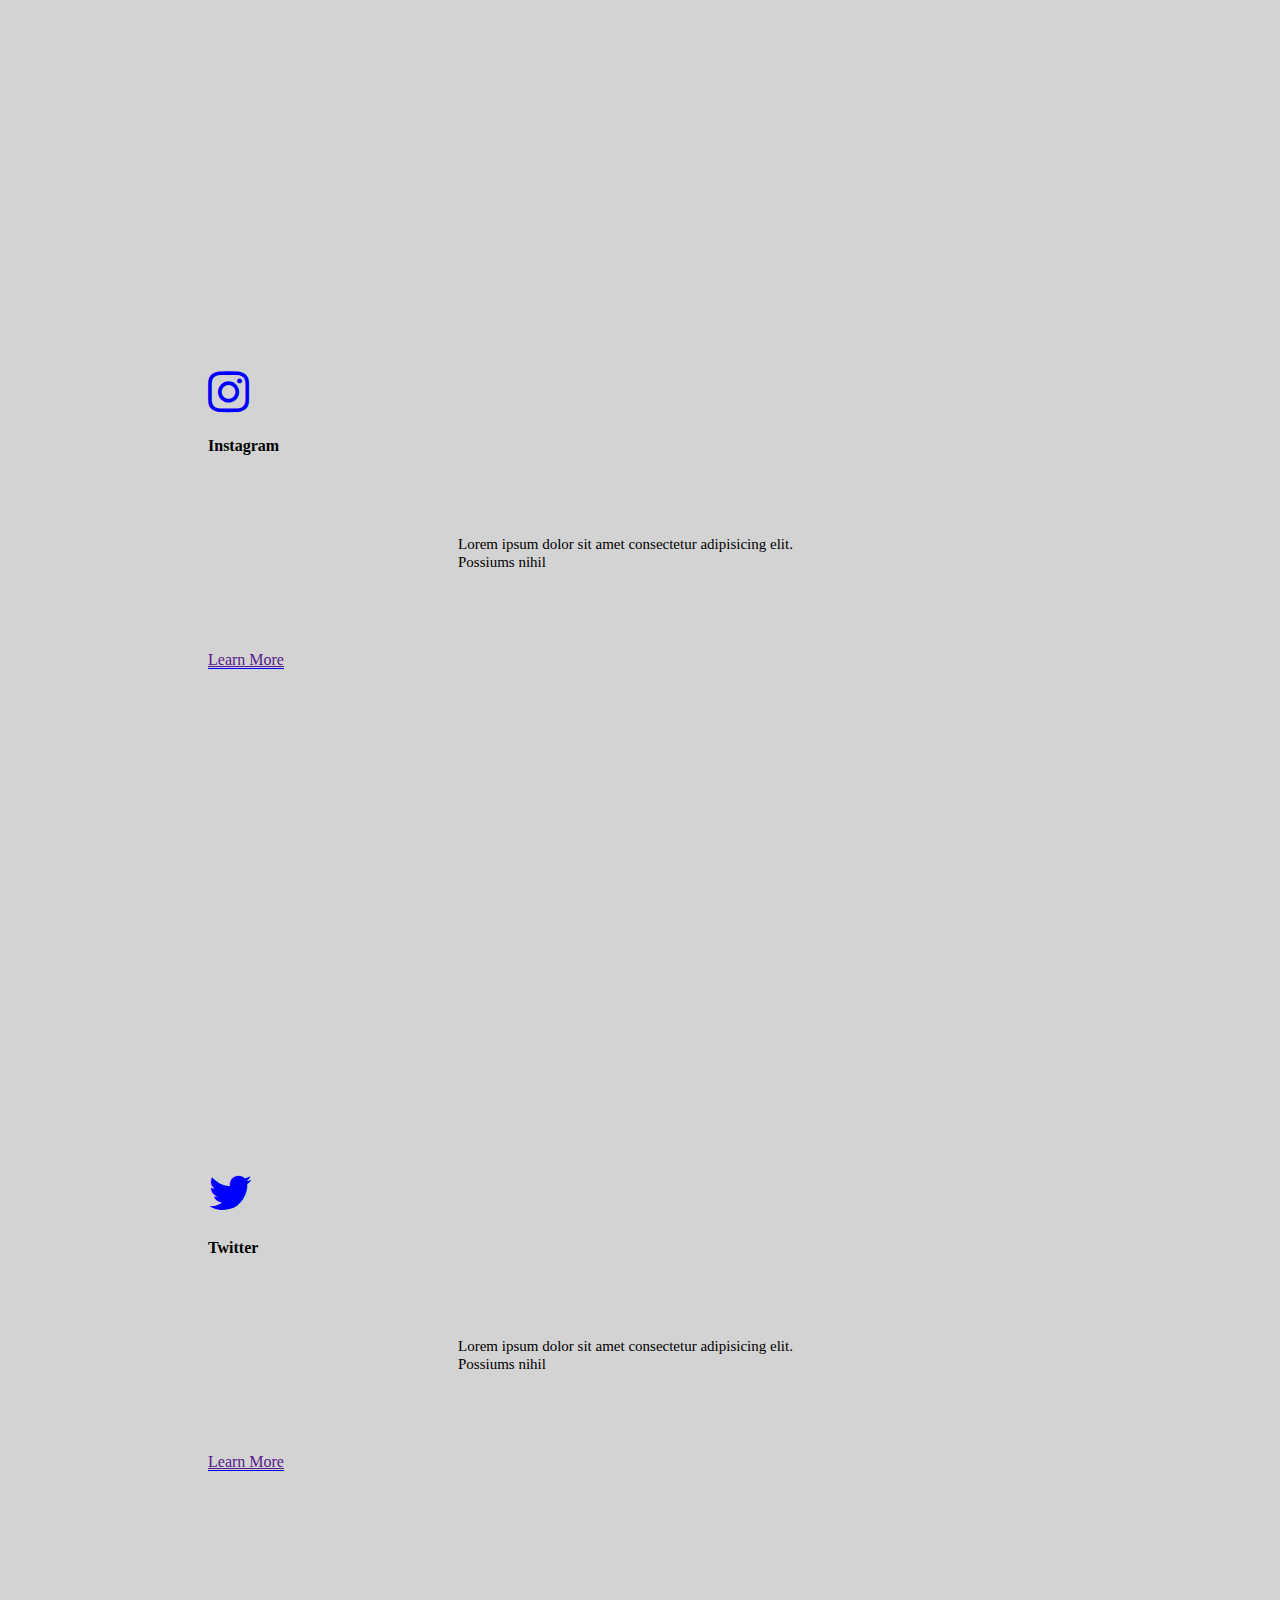
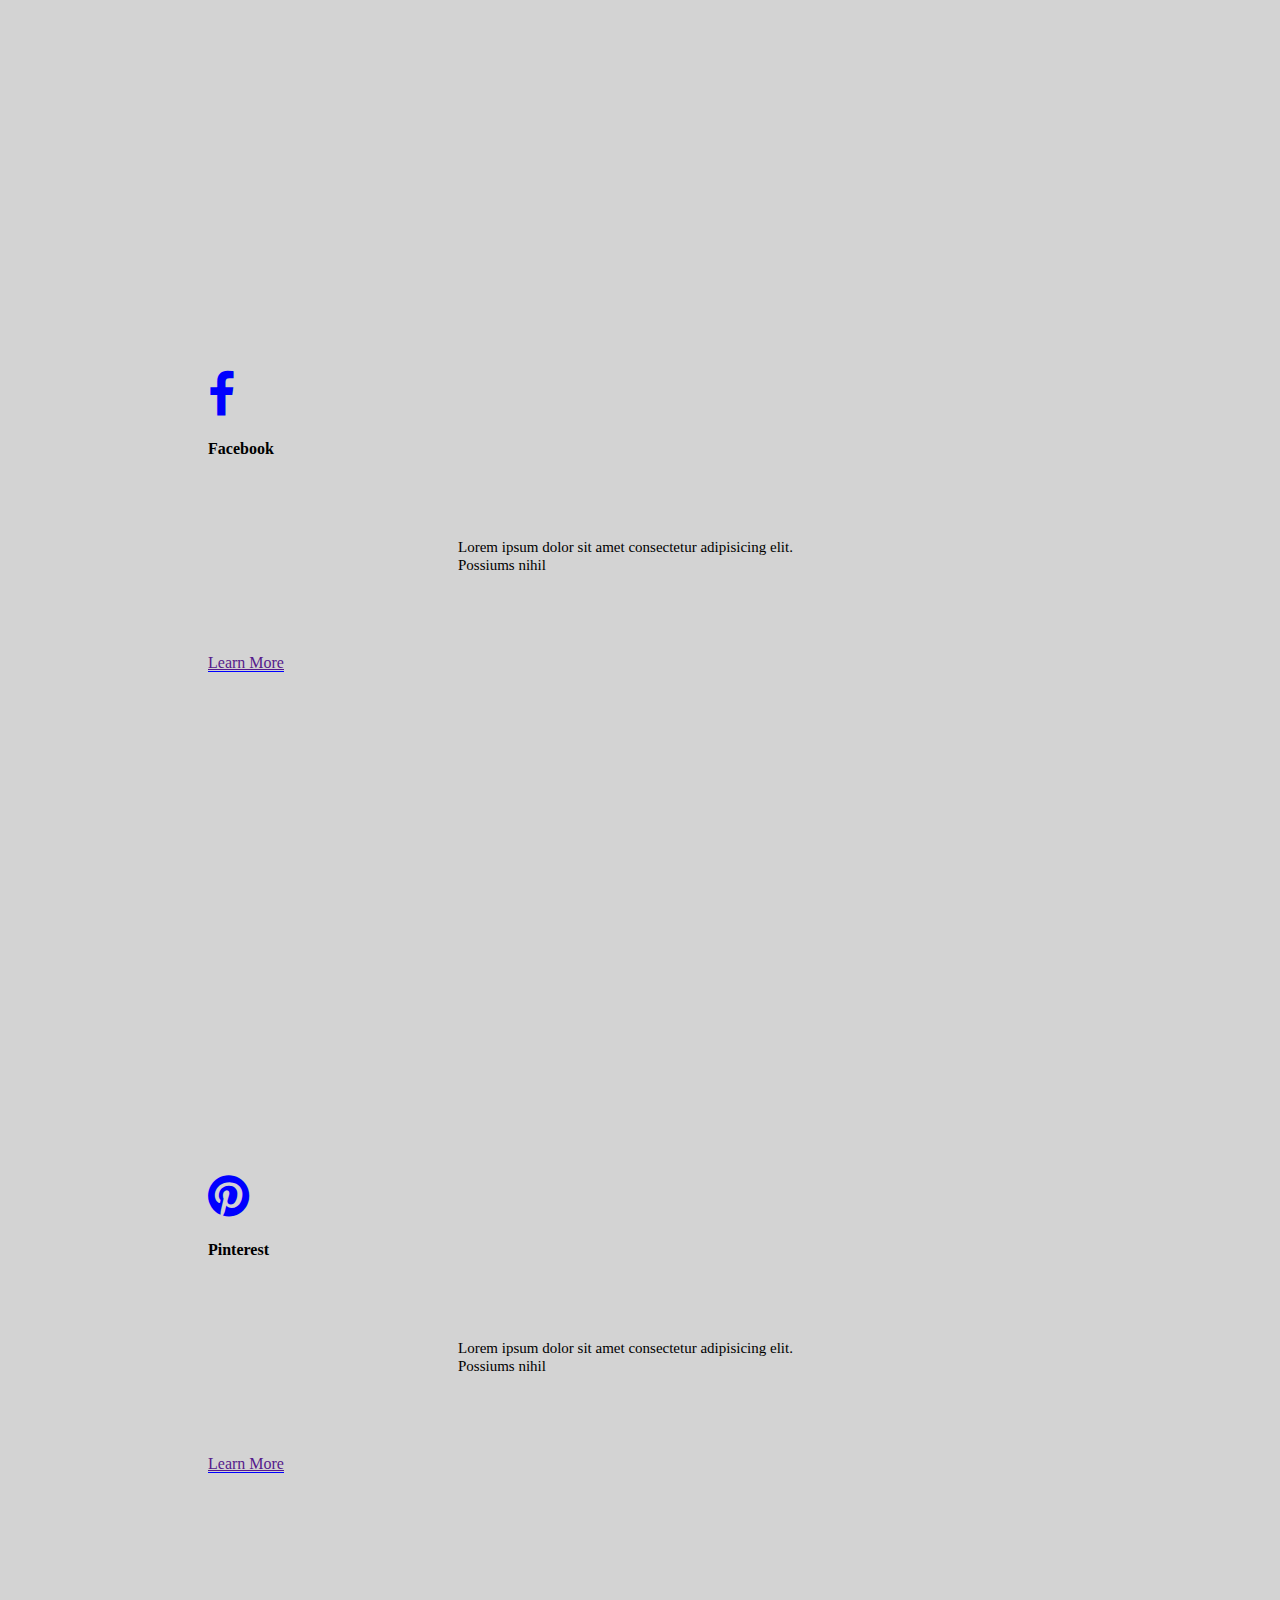
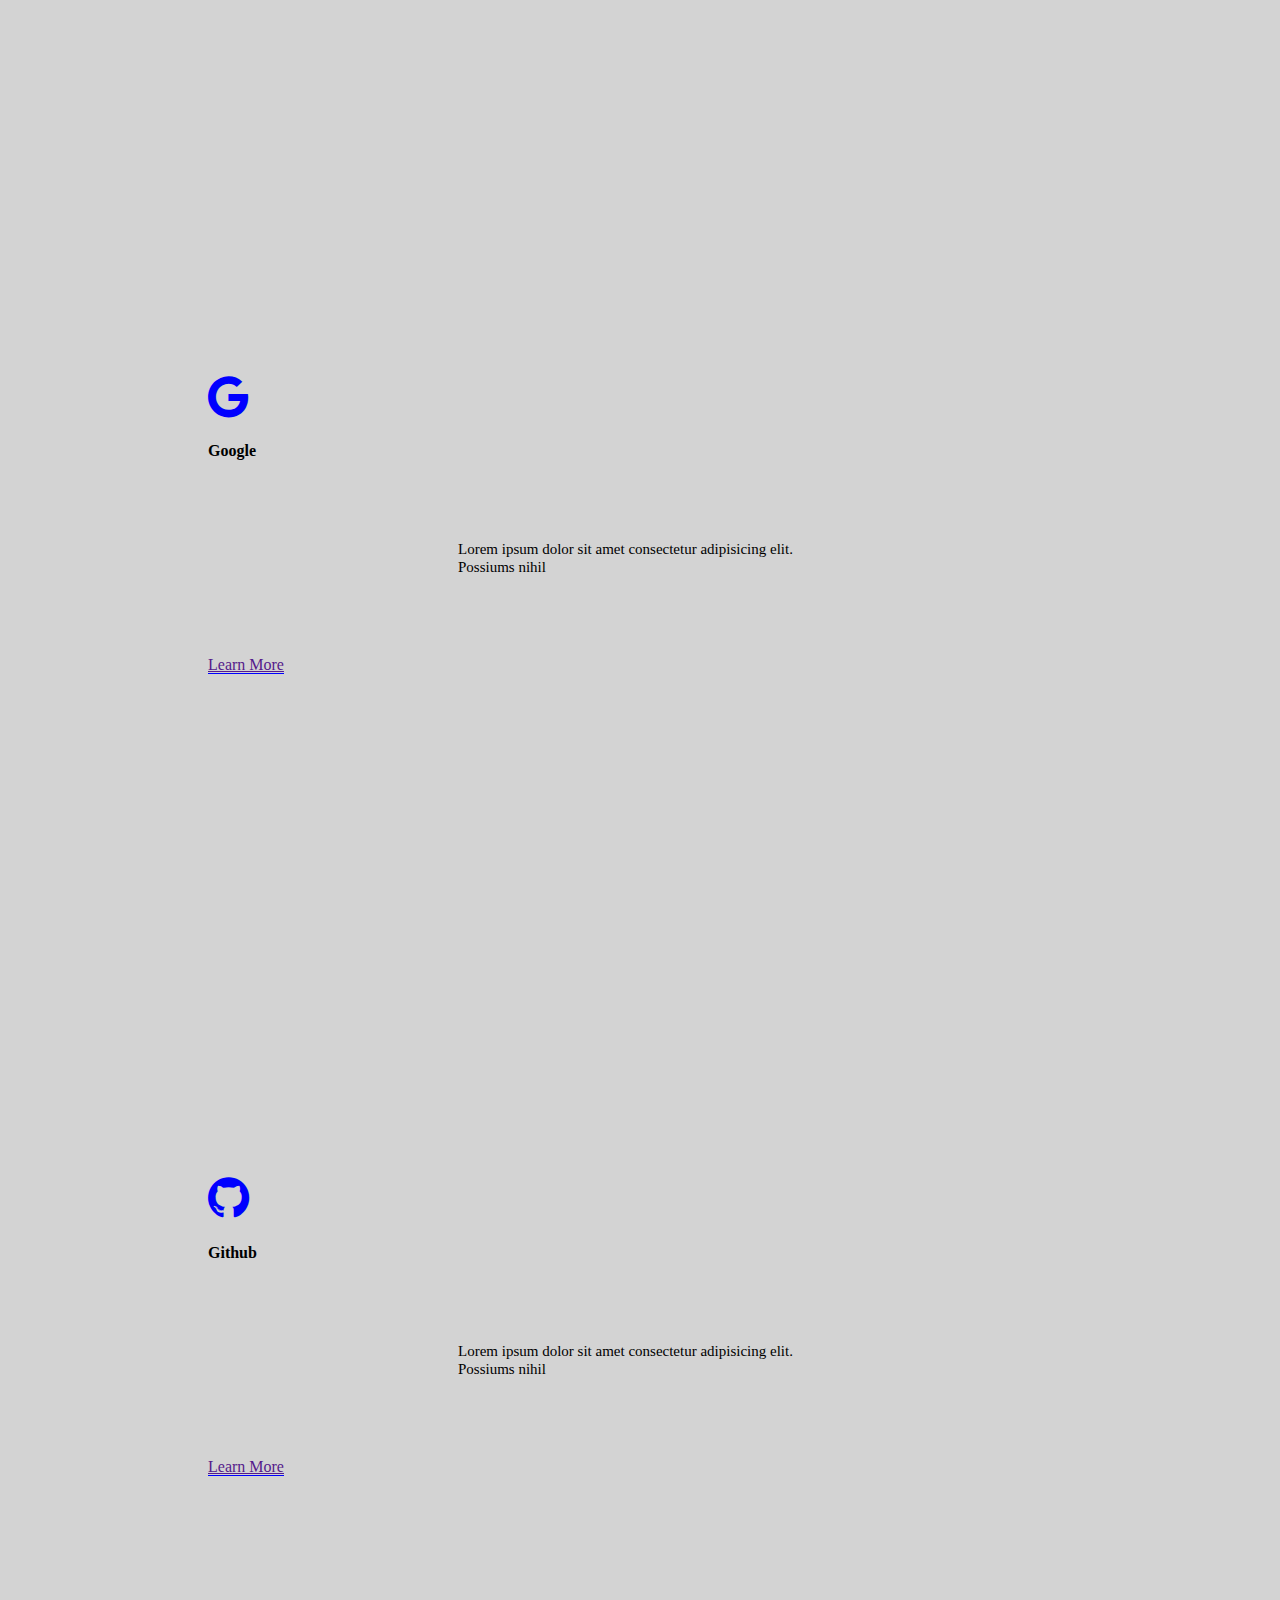
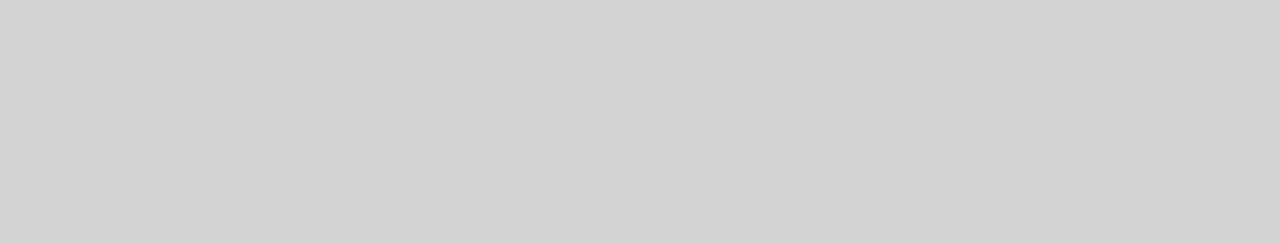
<file: index.html>
<!DOCTYPE html>
<html lang="en">
<head>
    <meta charset="UTF-8">
    <meta http-equiv="X-UA-Compatible" content="IE=edge">
    <meta name="viewport" content="width=device-width, initial-scale=1.0">
    <title>Social cards</title>
<link rel="stylesheet" href="https://cdn.jsdelivr.net/npm/bootstrap@4.5.3/dist/css/bootstrap.min.css" integrity="sha384-TX8t27EcRE3e/ihU7zmQxVncDAy5uIKz4rEkgIXeMed4M0jlfIDPvg6uqKI2xXr2" crossorigin="anonymous">  
<link rel="stylesheet" href="https://cdnjs.cloudflare.com/ajax/libs/font-awesome/4.7.0/css/font-awesome.min.css" integrity="sha512-SfTiTlX6kk+qitfevl/7LibUOeJWlt9rbyDn92a1DqWOw9vWG2MFoays0sgObmWazO5BQPiFucnnEAjpAB+/Sw==" crossorigin="anonymous" referrerpolicy="no-referrer" />
<link rel="stylesheet" href="./index.css">
</head>
<body>
    <div class = "box">
        <div class = "container">
            <div class = "row">
                <div class = "col-sm-4 col-md-4 col-lg-4">
                    <div class ="box-center text-center">
                        <i class="fa fa-instagram fa-3x"></i>
                        <h4>Instagram</h4>
                        <div class ="text">
                        <span>Lorem ipsum dolor sit amet consectetur adipisicing elit. Possiums nihil</span>
                        </div>
                        <a href="" >Learn More</a>
                    </div>

                </div>
                <div class = "col-sm-4 col-md-4 col-lg-4">
                    <div class ="box-center text-center">
                        <i class="fa fa-twitter fa-3x"></i>
                        <h4>Twitter</h4>
                        <div class ="text">
                        <span>Lorem ipsum dolor sit amet consectetur adipisicing elit. Possiums nihil</span>
                        </div>
                        <a href="" >Learn More</a>
                    </div>

                </div>
                <div class = "col-sm-4 col-md-4 col-lg-4">
                    <div class ="box-center text-center">
                        <i class="fa fa-facebook fa-3x"></i>
                        <h4>Facebook</h4>
                        <div class ="text">
                        <span>Lorem ipsum dolor sit amet consectetur adipisicing elit. Possiums nihil</span>
                        </div>
                        <a href="" >Learn More</a>
                    </div>

                </div>
            </div>
            <div class = "row">
                <div class = "col-sm-4 col-md-4 col-lg-4">
                    <div class ="box-center text-center">
                        <i class="fa fa-pinterest fa-3x"></i>
                        <h4>Pinterest</h4>
                        <div class ="text">
                        <span>Lorem ipsum dolor sit amet consectetur adipisicing elit. Possiums nihil</span>
                        </div>
                        <a href="" >Learn More</a>
                    </div>

                </div>
                <div class = "col-sm-4 col-md-4 col-lg-4">
                    <div class ="box-center text-center">
                        <i class="fa fa-google fa-3x"></i>
                        <h4>Google</h4>
                        <div class ="text">
                        <span>Lorem ipsum dolor sit amet consectetur adipisicing elit. Possiums nihil</span>
                        </div>
                        <a href="" >Learn More</a>
                    </div>

                </div>
                <div class = "col-sm-4 col-md-4 col-lg-4">
                    <div class ="box-center text-center">
                        <i class="fa fa-github fa-3x"></i>
                        <h4>Github</h4>
                        <div class ="text">
                        <span>Lorem ipsum dolor sit amet consectetur adipisicing elit. Possiums nihil</span>
                        </div>
                        <a href="" >Learn More</a>
                    </div>

                </div>
            </div>
        </div>
    </div>

</body>
</html>
</file>
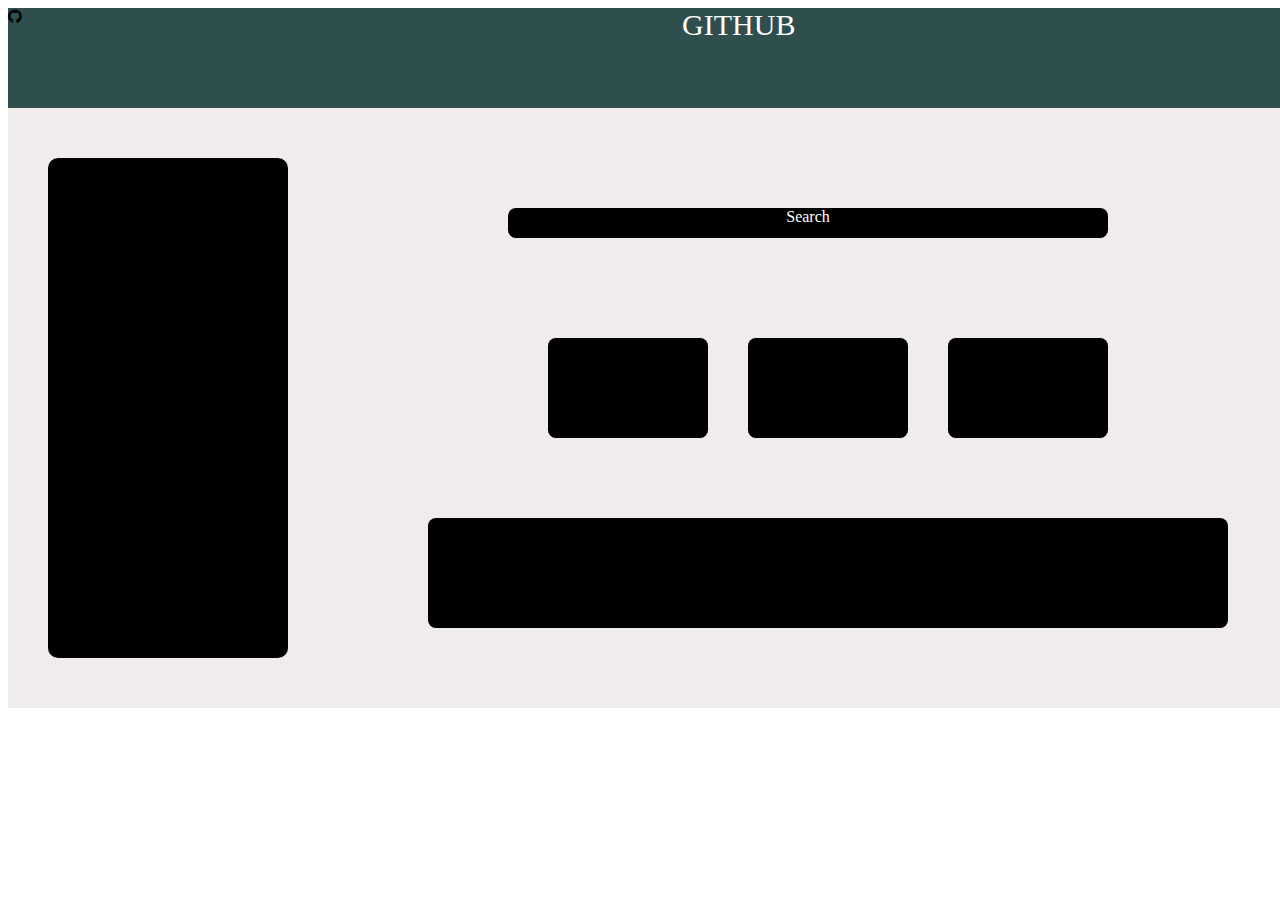
<file: github.html>
<!DOCTYPE html>
<html lang="en">
<head>
    <meta charset="UTF-8">
    <meta http-equiv="X-UA-Compatible" content="IE=edge">
    <meta name="viewport" content="width=device-width, initial-scale=1.0">
    <title>burger banner</title>
    <link rel="stylesheet" href="./git.css">
    <link rel="stylesheet" href="https://cdnjs.cloudflare.com/ajax/libs/font-awesome/4.7.0/css/font-awesome.min.css" integrity="sha512-SfTiTlX6kk+qitfevl/7LibUOeJWlt9rbyDn92a1DqWOw9vWG2MFoays0sgObmWazO5BQPiFucnnEAjpAB+/Sw==" crossorigin="anonymous" referrerpolicy="no-referrer" />
    
</head>
<html>
<body>
    <div class="whole">
        <div class = "first">
        <i class="fa fa-github"></i>
        </div>
        <div class ="hd">
        <span style="align-items: center">GITHUB</span>
        </div>
    </div>
<div class = "ghhead">
    <div class = "ghleft">
        sdfghj
    </div>
    <div class = "ghright">
        <div class="chghright1" style="color: white; text-align:left;">Search</div>
        <div class="chghright2">
            <div class = "innerbox">sdfghj</div>&nbsp;&nbsp;&nbsp;&nbsp;&nbsp;&nbsp;&nbsp;&nbsp;&nbsp;&nbsp;
            <div class = "innerbox">sdfghj</div>&nbsp;&nbsp;&nbsp;&nbsp;&nbsp;&nbsp;&nbsp;&nbsp;&nbsp;&nbsp;
            <div class = "innerbox">sdfghj</div>
        </div>
        <div class="chghright3">   ghjj </div>
    </div>
</div>
    </body>
    </html>
</file>
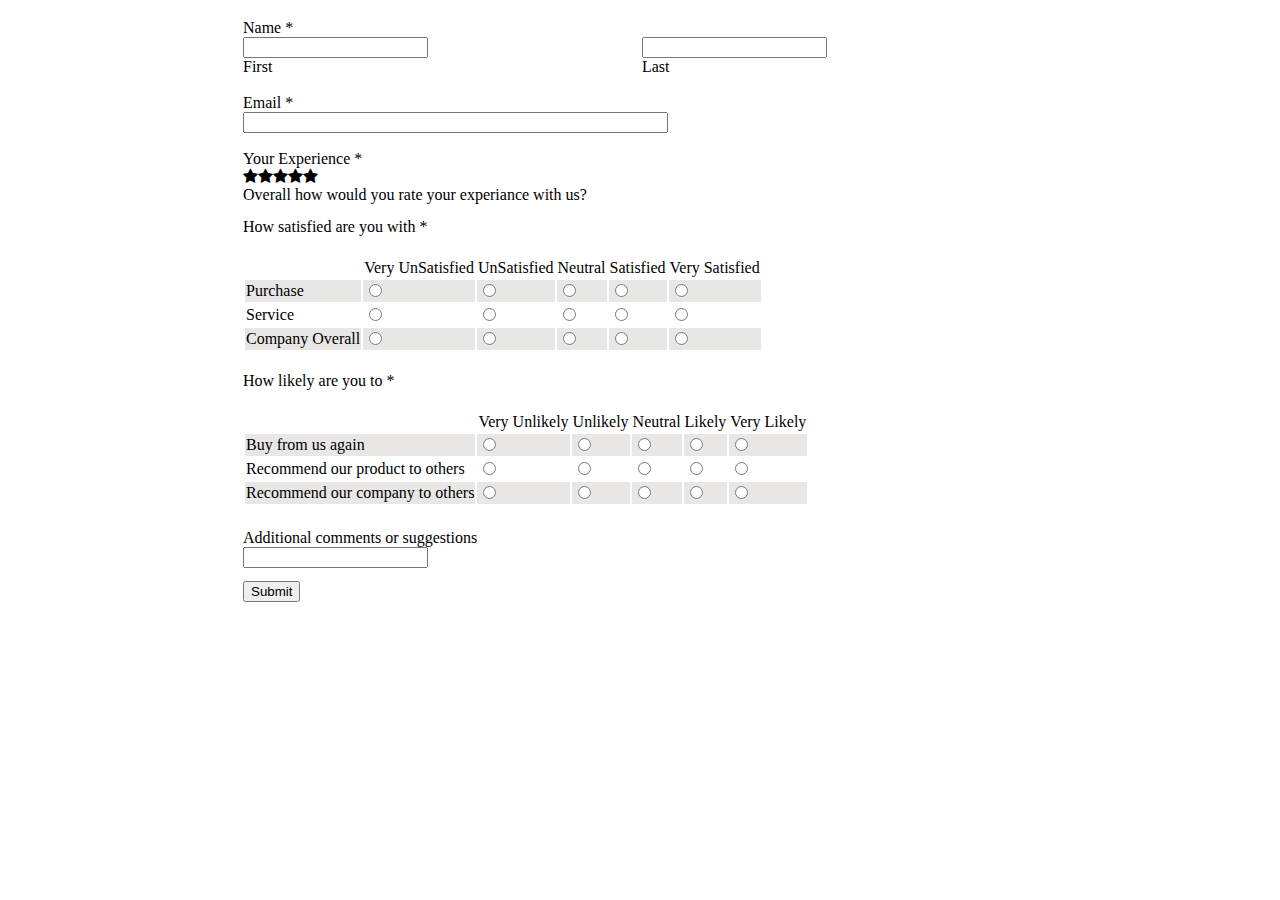
<file: SurveyForm.html>
<!DOCTYPE html>
<html lang="en">
<head>
    <meta charset="UTF-8">
    <meta http-equiv="X-UA-Compatible" content="IE=edge">
    <meta name="viewport" content="width=device-width, initial-scale=1.0">
    <title>survey form</title>  
    <link rel="stylesheet" href="https://cdnjs.cloudflare.com/ajax/libs/font-awesome/4.7.0/css/font-awesome.min.css" integrity="sha512-SfTiTlX6kk+qitfevl/7LibUOeJWlt9rbyDn92a1DqWOw9vWG2MFoays0sgObmWazO5BQPiFucnnEAjpAB+/Sw==" crossorigin="anonymous" referrerpolicy="no-referrer" />  
</head>
<body>
    <form>
        <table height=600px width=800px align=center style="border-style:initial; background-color: white;">
            <tr>
                <td>
                    Name *<br>
                    <Input type=text><br>
                    First
                </td>
                <td colspan=2>
                    &nbsp; <br>
                    <Input type=text><br>
                    Last
                </td>
            </tr>
            <tr>
                <td colspan="3">
                    Email *<br>
                    <Input type=text size="50"><br>
                    </td>
            </tr>
            <tr>
                <td colspan="3">
                    Your Experience *<br>
                    <i class="fa fa-star"></i><i class="fa fa-star"></i><i class="fa fa-star"></i><i class="fa fa-star"></i><i class="fa fa-star"></i><br>
                    Overall how would you rate your experiance with us?
                    </td>
            </tr>
            <tr>
                <td colspan=3>
                    How satisfied are you with *
                </td>
             </tr>
             <tr>   
                <td colspan="3">
                    <table>
                        <tr>
                            <td>&nbsp;</td>
                            <td>Very UnSatisfied</td><td>UnSatisfied</td><td>Neutral</td>
                            <td>Satisfied</td><td>Very Satisfied</td>
                        </tr>
                        <tr style="background-color: rgb(233, 230, 230);">
                            <td>Purchase</td>
                            <td><input type="Radio"></td><td><input type="Radio"></td><td><input type="Radio"></td>
                            <td><input type="Radio"></td><td><input type="Radio"></td>
                        </tr>
                        <tr>
                            <td>Service</td>
                            <td><input type="Radio"></td><td><input type="Radio"></td><td><input type="Radio"></td>
                            <td><input type="Radio"></td><td><input type="Radio"></td>
                        </tr>
                        <tr style="background-color: rgb(233, 230, 230);">
                            <td>Company Overall</td>
                            <td><input type="Radio"></td><td><input type="Radio"></td><td><input type="Radio"></td>
                            <td><input type="Radio"></td><td><input type="Radio"></td>
                        </tr>
                    </table>
                </td>
            </tr>
            <tr>
                <td colspan=3>
                    How likely are you to *
                </td>
             </tr>
             <tr>   
                <td colspan="3">
                    <table>
                        <tr style="padding:100px">
                            <td>&nbsp;</td>
                            <td>Very Unlikely</td><td>Unlikely</td><td>Neutral</td>
                            <td>Likely</td><td>Very Likely</td>
                        </tr>
                        <tr style="background-color: rgb(233, 230, 230);">
                            <td>Buy from us again</td>
                            <td><input type="Radio"></td><td><input type="Radio"></td><td><input type="Radio"></td>
                            <td><input type="Radio"></td><td><input type="Radio"></td>
                        </tr>
                        <tr>
                            <td>Recommend our product to others</td>
                            <td><input type="Radio"></td><td><input type="Radio"></td><td><input type="Radio"></td>
                            <td><input type="Radio"></td><td><input type="Radio"></td>
                        </tr>
                        <tr style="background-color: rgb(233, 230, 230);">
                            <td>Recommend our company to others</td>
                            <td><input type="Radio"></td><td><input type="Radio"></td><td><input type="Radio"></td>
                            <td><input type="Radio"></td><td><input type="Radio"></td>
                        </tr>
                    </table>
                </td>
            </tr>
            <tr>
                <td colspan="3">
                    Additional comments or suggestions <br>
                    <Input type=textarea width=100px height=50px>
                    </td>
            </tr>
            <tr>
                <td colspan="3">
                     <Input type=submit>
                    </td>
            </tr>
        </table>
    </form>
</body>
</file>
<file: index.css>
body{
    background-color: lightgrey;
}
.fa{
    color:blue;
}
.box-center{
    padding: 200px 0px;
    margin : 30px 0px;
}
.box{
padding : 60px 0px;
}
.text{
margin : 80px 250px;
}
span{
font-size: 15px;
}
a{
border-bottom:1px solid blue;
}
.text-center{
    margin: 100px 200px
}
.R{
    color:black;
}

.flexMain {
    width: 1200px;
    height: 700px;
    display: flex;
    flex-direction: row;
    margin : 150px 300px
  }
  .flexsub1{
    width: 600px;
    height: 700px;
    display: flex;
    flex-direction: row;
    background-color: white;
    justify-content: center;
  }
  .flexsub2{
    width: 350px;
    height: 700px;
    background-color: white;
    display: flex;
    flex-direction: column;
    justify-content: center;
    }
  .flexsub3{
    width: 250px;
    height: 700px;
    background-image: linear-gradient(rgb(209, 101, 101),rgb(80, 80, 136));
    display: flex;
    flex-direction: row;
    justify-content: center;
    color: rgb(14, 13, 13);
    font-size: 60px;
  }
  .Midflex1{
    width: 300px;
    height: 100px;
    display: flex;
    flex-direction: column;
  }
  .Midflex2{
    width: 300px;
    height: 400px;
    font-size:60px;
    display: flex;
    flex-direction:column;
    color:red;
    justify-content: bottom;
  }
  .Midflex3{
    width: 300px;
    height: 100px;
    display: flex;
    flex-direction: column;
    font-size: 25px;

  }
  .rcorners4 {
    border-radius: 8px;
    padding: 10px; 
    width: 80px;
    height: 25PX; 
  }
</file>
<file: git.css>
.first{
    width : 200px;
    height:100px;
    display: flex;
    margin:0px 0px;
    background-color:darkslategrey
    
    }
    .whole{
        width : 1320px;
        height:100px;
        display: flex;
        flex-direction: row;
        background-color:darkslategrey
        
        }
    .hd{
        width : 1100px;
        height:100px;
        margin:0px 200px;
        display: flex;
        font-size: 30px;
        color:white;
        background-color:darkslategrey;
        justify-content: center;
    }
    .ghhead{
        width : 1300px;
        height:600px;
        display: flex;
        flex-direction: row;
        background-color: rgb(241, 236, 236);
         
    }
    .ghleft{
    border-radius: 10px 10px 10px 10px;
    padding: 100px; 
    width: 550px;
    height: 300px;
    margin:50px 40px;
    background-color: black;
    }
    .innerbox{
        border-radius: 8px;
        padding: 5px; 
        width: 150px;
        height: 90px;
        display:flex;
        background-color: black;
        }
    .ghright{
        width : 1000px;
        height:600px;
        display: flex;
        flex-direction: column;
        background-color: rgb(241, 236, 236);
    }
    .chghright1{
        border-radius: 8px;
        width : 600px;
        height:150px;
        margin: 100px 180px;
        display: flex;
        background-color: black;
        justify-content: center;
    }

    .chghright2{
        border-radius: 8px;
        width : 1000px;
        height:200px;
        display: flex;
        flex-direction: row;
        justify-content: center;        
    }
    .chghright3{
        border-radius: 8px;
        width: 800px;
        height: 550px;
        margin: 80px 100px;
        display: flex;
        background-color:black;
        justify-content: center;
    }
</file>
